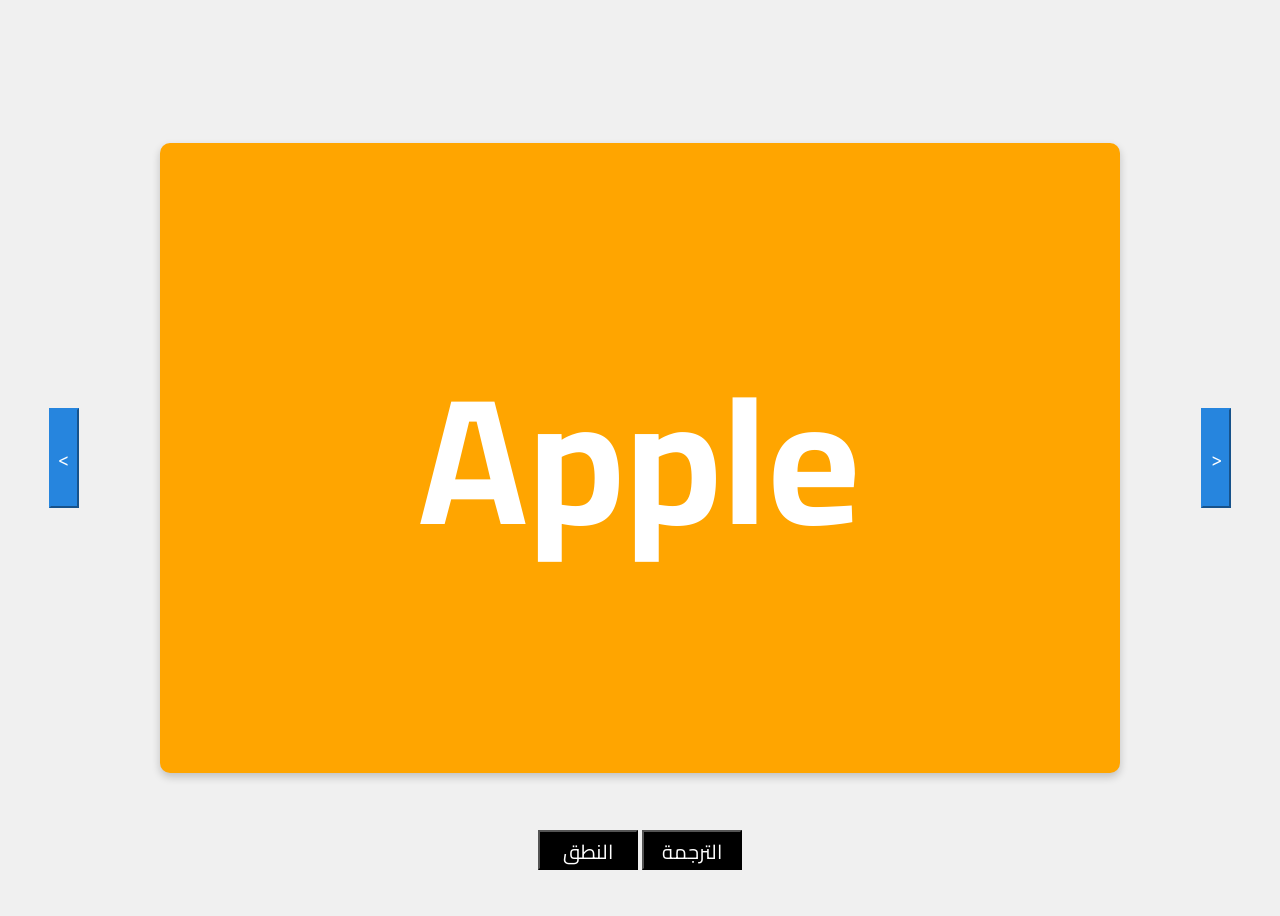
<file: index.html>
<!DOCTYPE html>
<html lang="en">
<head>
<meta charset="UTF-8">
<meta name="viewport" content="width=device-width, initial-scale=1.0">
<title>Vocabulary</title>
<link rel="shortcut icon" href="./imgs/pencil.ico" type="image/x-icon">
<link rel="stylesheet" href="./css/vocabs.css">
</head>
<body>
<div>
   <p class="trans"></p>
    <button class="previous"> < </button>

</div>
<div class="flip-card" id="myCard">
    <div class="flip-card-inner">
        <div class="flip-card-front">
           
        </div>
        <div class="flip-card-back">
             <img src="" alt="" class="img">
        </div>
    </div>
</div>
 <button class="next">></button>
 <div class="btns">

<button class="voice">النطق</button>
<button class = "show-trans">الترجمة</button>
</div>
<script src="./js/vocabs.js"></script>
</body>
</html>
</file>
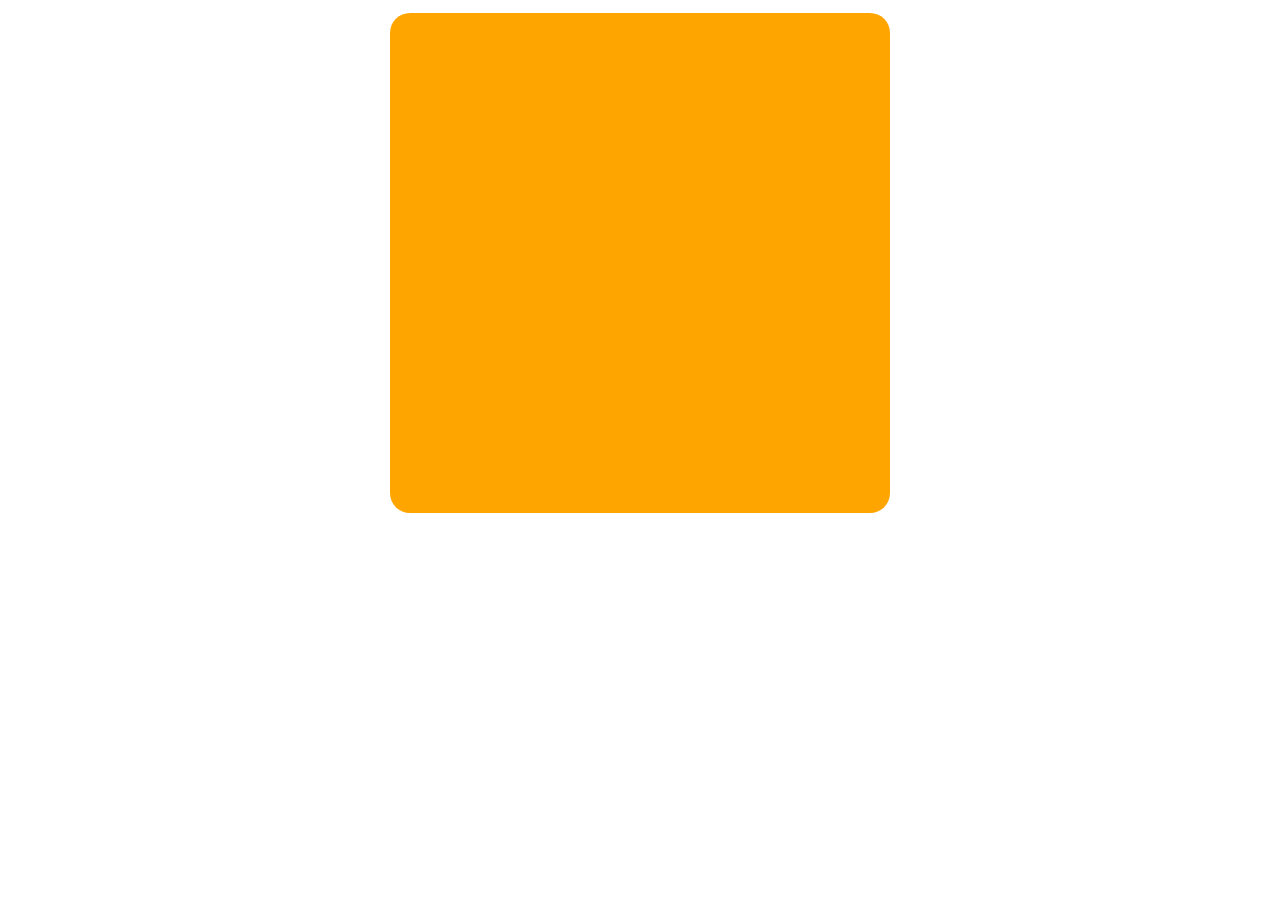
<file: 01.Letters Writing.html>
<!DOCTYPE html>
<html lang="en">

<head>
    <meta charset="UTF-8">
    <meta name="viewport" content="width=device-width, initial-scale=1.0">
    <title>Document</title>
    <link rel="stylesheet" href="./css/style.css">
    <link rel="stylesheet" href="./css/all.min.css">
</head>

<body>
    <canvas id="can" width="500px" height="500px"></canvas>
    
    <script src="./js/all.min.js"></script>
    <script src="./js/global.js"></script>
    <script src="./js/a.js"></script>
    <script src="./js/b.js"></script>
    <script src="./js/d.js"></script>
    <script src="./js/c.js"></script>
    <script src="./js/e.js"></script>
    <script src="./js/f.js"></script>
    <script src="./js/g.js"></script>
    <script src="./js/h.js"></script>
   <script src="./js/i.js"></script>
   <script src="./js/j.js"></script>
   <script src="./js/k.js"></script>
   <script src="./js/l.js"></script>
   <script src="./js/m.js"></script>
    </script>
    <script>
    </script>
</body>

</html>
</file>
<file: css/vocabs.css>
@import url('https://fonts.googleapis.com/css2?family=Cairo:wght@200..1000&display=swap');

*{
    font-family: "Cairo", sans-serif;
 
}

button {
    background-color: rgb(38, 133, 222);
    color: white;
    border-color: rgb(38, 133, 222);
    height: 100px;
    width: 30px;
    font-size: 20px;
}

body {
    font-family: Arial, sans-serif;
    background: #f0f0f0;
    display: flex;
    justify-content: space-around;
    align-items: center;
    height: 100vh;
    overflow: hidden;
}

/* Card container */
.flip-card {
    background-color: transparent;
    width: 75vw;
    height: 70vh;
    perspective: 1000px;
    /* Enables 3D effect */
    cursor: pointer;
}

img {
    max-width: 80%;
    max-height: 90%;
}

/* Inner wrapper for front and back */
.flip-card-inner {
    position: relative;
    width: 100%;
    height: 100%;
    text-align: center;
    transition: transform 0.6s;
    transform-style: preserve-3d;
}

/* Flip effect when active */
.flip-card.flipped .flip-card-inner {
    transform: rotateY(180deg);
}

/* Front and back faces */
.flip-card-front,
.flip-card-back {
    position: absolute;
    width: 100%;
    height: 100%;
    backface-visibility: hidden;
    border-radius: 10px;
    box-shadow: 0 4px 8px rgba(0, 0, 0, 0.2);
    display: flex;
    justify-content: center;
    align-items: center;
    font-size: 1.5rem;
    font-weight: bold;
}

.flip-card-front {
    background-color: orange;
    color: white;
    font-size: 14vw;
}

.flip-card-back {
    background-color: #ffffff;
    transform: rotateY(180deg);
    
}

.btns {
    position: absolute;
    bottom: 30px;
    width: 80vw;
    text-align: center;
    height: fit-content;

}

.voice{

    height: 40px;
    width: 100px;
    background-color: black;
    border-color: black;
}

.trans{
    position: absolute;
    top: 0px;
    left: 10%;
    width: 80vw;
    font-size: 40px;
    text-align: center;
  
}

.show-trans{
    height: 40px;
    width: 100px;
    background-color: black;
    border-color: black;
}
</file>
<file: css/style.css>
body{
    display: flex;
    flex-direction: column;
    justify-content: space-around;
    align-items: center;
}
canvas{
    margin-top: 5px;
    background-color: orange;
    border-radius: 20px;
}

div{
    margin-top: 20px;
}

button{
    background-color: rgb(36, 131, 219);
    height: 40px;
    width: 50px;
    border-color:rgb(36, 131, 219) ;
    border-radius: 5px;
    font-size: 20px;
    color: white;
}

.reload{
    border-color: black;
    background-color: black;
    width: 200px;
}
</file>
